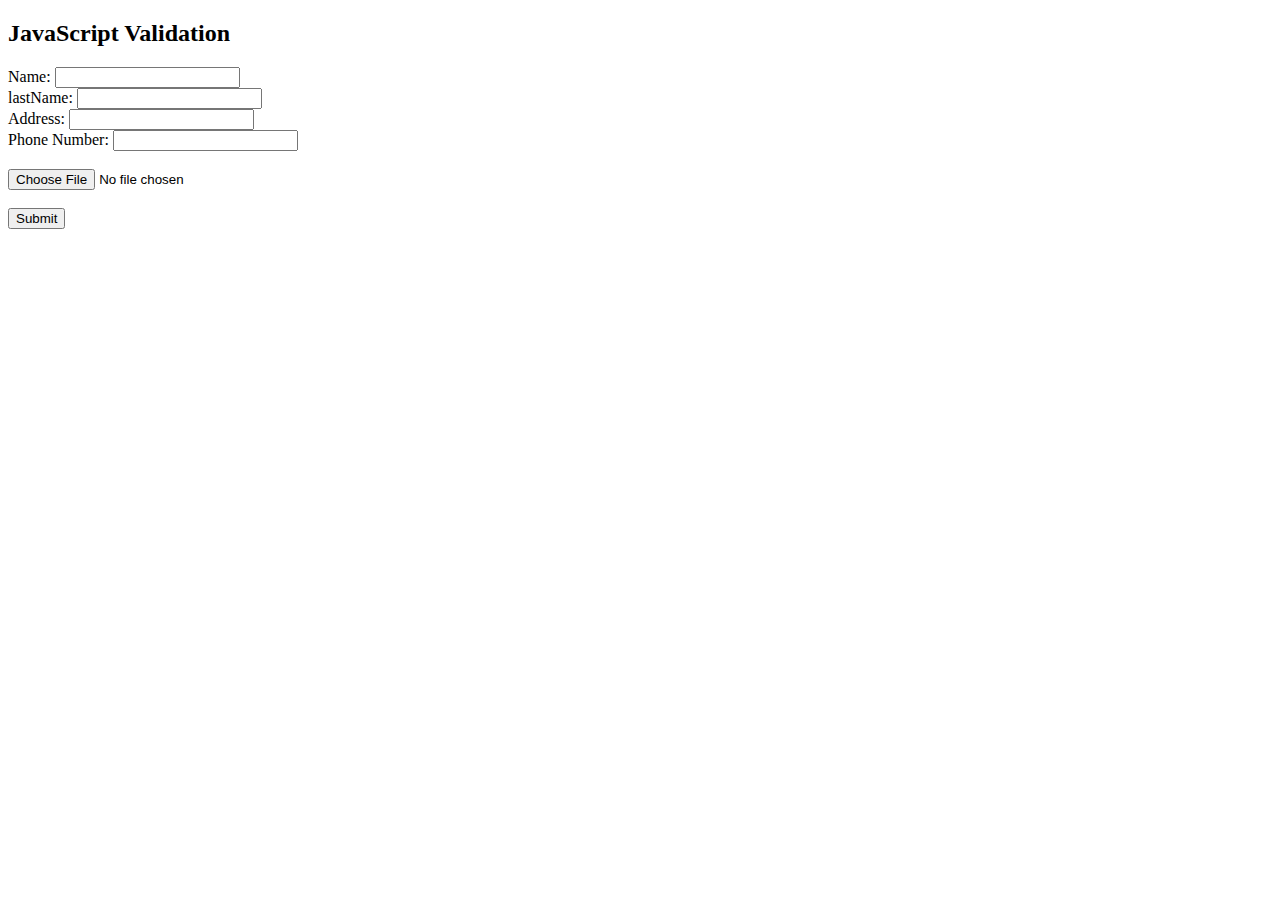
<file: index2.html>
<!DOCTYPE html>
<html>
<head>

</head>
<body>

<h2>JavaScript Validation</h2>
<form>

  Name: <input type="text" name="fname">
</br>
 lastName: <input type="text" name="lname">
 <br>
 Address: <input type="Address" name="Address">
 <br>
 Phone Number: <input type="Number" name="Number">
 <br>
 
  <br>
  <input type="file" id="img" name="img" accept="image/*">
  <br>
  <br>
  <input type="submit" value="Submit">
</form>

</body>
</html>
</file>
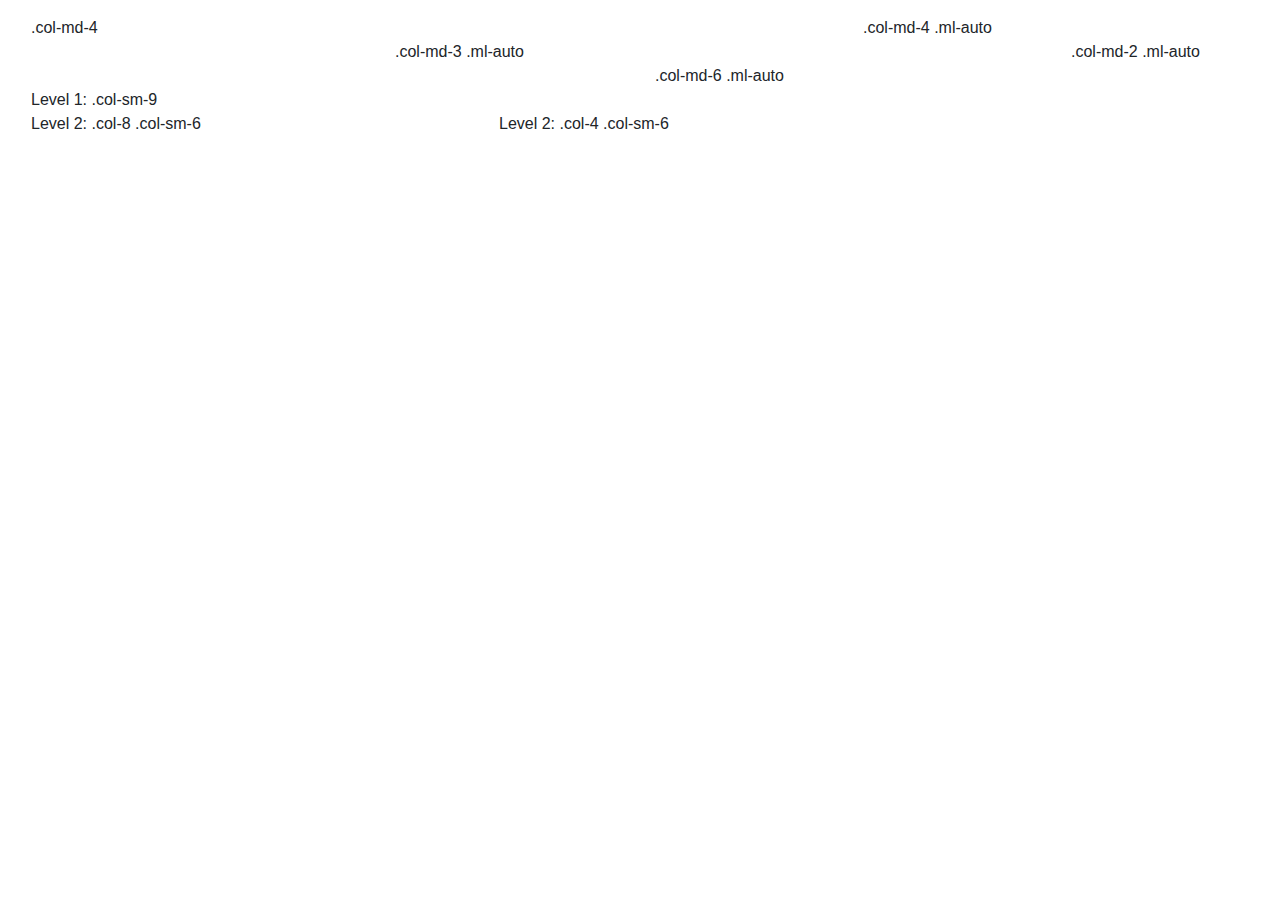
<file: practice.html>
<!DOCTYPE html>
<html lang="en">

<head>
    <meta charset="UTF-8">
    <meta name="viewport" content="width=device-width,initial-scale=1.0">
    <title>Car Dealerships</title>
    <link rel="stylesheet" href="./CSS/bootstrap.css">
    <script src="./Javascript/jquery.js"></script>
    <script src="./Javascript/poper.js"></script>
    <script src="./Javascript/bootstrap.js"></script>
    <script src="./Javascript/script.js"></script>
    <link rel="stylesheet" href="./CSS/Style.css">
    
    <link rel="stylesheet" href="https://cdnjs.cloudflare.com/ajax/libs/font-awesome/6.4.0/css/all.min.css">



</head>


<div class="modal-body">
    <div class="container-fluid">
      <div class="row">
        <div class="col-md-4">.col-md-4</div>
        <div class="col-md-4 ml-auto">.col-md-4 .ml-auto</div>
      </div>
      <div class="row">
        <div class="col-md-3 ml-auto">.col-md-3 .ml-auto</div>
        <div class="col-md-2 ml-auto">.col-md-2 .ml-auto</div>
      </div>
      <div class="row">
        <div class="col-md-6 ml-auto">.col-md-6 .ml-auto</div>
      </div>
      <div class="row">
        <div class="col-sm-9">
          Level 1: .col-sm-9
          <div class="row">
            <div class="col-8 col-sm-6">
              Level 2: .col-8 .col-sm-6
            </div>
            <div class="col-4 col-sm-6">
              Level 2: .col-4 .col-sm-6
            </div>
          </div>
        </div>
      </div>
    </div>
  </div>
</file>
<file: CSS/Style.css>
* {
    margin: 0;
    padding: 0;
}

h2{
    font-weight: 600;
}




.container-mid {
    max-width: 1250px;
    width: 100%;
    margin: 0 auto;
    padding: 0 15px;
}

.site-header {
    border-bottom: 1px solid #ddd;
    background: white;
    position: relative;
}
.nav-link.drop-items {
    line-height: 50px;
  }

.site-header .navbar-brand img {
    max-width: 170px;
    width: 100%;
}

.site-header ul li a {
    color: rgba(0, 0, 0, 0.582);
    font-size: 15px;
    padding: 0;
    margin: 0;
}

.navbar {
    padding: 0;
}


.site-header .collapse ul li a {
    color: #7a7171;
    font-weight: 550;
}


.site-header .navbar-toggler {
    width: 20px;
    height: 20px;
    position: relative;
    transition: .5s ease-in-out;
}

.site-header .navbar-toggler,
.site-header .navbar-toggler:focus,
.site-header .navbar-toggler:active,
.site-header .navbar-toggler-icon:focus {
    outline: none;
    box-shadow: none;
    border: 0;
}

.site-header .navbar-toggler span {
    margin: 0;
    padding: 0;
}
.site-header .navbar-nav {
   border-top: 1px solid #ddd;
} 
 .nav-link.active.drop-item {
    line-height: 50px;
}  
 .site-header .nav-item.drop-menu {
    border-bottom: 1px solid #ddd;
  }

  .site-header .toggler-icon {
    display: block;
    position: absolute;
    height: 3px;
    width: 100%;
    background: #1b09e0;
    border-radius: 1px;
    opacity: 1;
    left: 0;
    transform: rotate(0deg);
    transition: .13s ease-in-out;
}
.drop-items::after{
    
        content: "";
        display: block;
        width: 0%;
        height: 2px;
        background-color: blue;
        transition: width .3s;
    
}

.middle-bar {
    margin-top: 0px;
}


.site-header .navbar-toggler .top-bar {
    margin-top: 0px;
    transform: rotate(135deg);
}

.site-header .navbar-toggler .middle-bar {
    opacity: 0;
    filter: alpha(opacity=0);
}

.site-header .navbar-toggler .bottom-bar {
    margin-top: 0px;
    transform: rotate(-135deg);
}


.site-header .navbar-toggler.collapsed .top-bar {
    margin-top: -13px;
    transform: rotate(0deg);
}

.site-header .navbar-toggler.collapsed .middle-bar {
    opacity: 1;
    filter: alpha(opacity=100);
}

.site-header .navbar-toggler.collapsed .bottom-bar {
    margin-top: 13px;
    transform: rotate(0deg);
}


.location img {
    width: 100%;
    max-width: 15px;
    cursor: pointer;
    margin-left: 20px;

}

.location-section span {
    font-size: 14px;
    font-weight: 502;
    color: #4A4F54;
    cursor: pointer;
}

.site-header .drop-items:hover {
    color: blue;

}

.site-header .drop-items::after {
    content: "";
    display: block;
    width: 0%;
    height: 2px;
    background-color: blue;
    transition: width .3s;
}

.site-header .drop-items:hover::after {
    width: 100%;
    transition: width .3s;
}

.site-header .navbar-nav li a.active {
    border-bottom: 2px solid;
    width: 100%;
    color: blue;
}

.site-header .active {
    color: blue;
}

.site-header .nav-link.active.drop-item {
    color: blue;
    line-height: 50px;
}

.site-header .nav-wishlist-btn {

    background: transparent;
    border: none;
    padding: 10px;

}

.site-header .nav-wishlist-btn:hover {

    background: transparent;
    border: none;
    color: blue;
}


/* section 1 css */

.home-Bannar-section {
    position: relative;
    z-index: 1;
    padding: 20px 0px 20px 0px;
}

.home-bannar-text {
    padding: 100px 0px 0px 0px;
}

.home-Bannar-section::before {
    position: absolute;
    content: "";
    top: 0;
    left: 0;
    width: 100%;
    height: 100%;
    background-image: url("../Image/car-dealerships-location.webp");
    display: block;
    z-index: -1;
    opacity: 0.1;
}

.home-bannar-btn {
    width: 100%;
    max-width: 500px;

}

.home-Bannar-section .home-bannar-text h1 {

    font-size: 44px;
    font-weight: 700;
    color: #4A4F54;

}

.home-Bannar-section .home-bannar-btn a.home-bannar-button{
margin-top: 25px;
display: block;
max-width: 100%;
}

.home-Bannar-section .home-bannar-btn a.home-bannar-button-active{
margin-top: 25px;
display: block;
max-width: 100%;
}


.home-Banner-section .home-banner-btn a.home-bannar-button-active {
    border: 1px solid #4A4F54;
    background-color: #fff;
    color: #4A4F54;
}

a.home-bannar-button {
    font-size: 14px;
    padding: 10px;
    width: 100%;
    background-color: rgb(1, 87, 192);
    border: 1px solid rgb(1, 87, 192);
    text-transform: capitalize;
    text-align: center;
    position: relative;
    border-radius: 5px;
    transition: all .5s;
    color: white;
    text-decoration: none;
    cursor: pointer;
}

.home-Bannar-section a.home-bannar-button-active {
    font-size: 15px;
    padding: 10px;
    width: 100%;
    background-color: white;
    text-transform: capitalize;
    text-align: center;
    position: relative;
    border-radius: 5px;
    transition: all .5s;
    color: rgba(15, 15, 15, 0.725);
    border: 1px solid rgb(6, 6, 6);
    text-decoration: none;
    cursor: pointer;

}

.home-Bannar-section a.home-bannar-button-active:hover {
    background-color: rgb(1, 87, 192);
    color: white;
    border: 1px solid rgb(1, 87, 192);
}


.bannar-image {
    max-width: 600px;
    width: 100%;
    position: relative;
    z-index: 1;
}

/* section 2 css */


.research-section {
    position: relative;
    padding-top: 40px;
}

.car-research {
    background-color: #f4f8fa;
    position: relative;
    z-index: 1;
    padding: 40px;
    margin: 15px 0;
    display: flex;
    align-items: center;
    justify-content: space-between;
    transition: all .5s;
}

.research-heading {
    position: relative;
    max-width: 450px;
    width: 100%;
}

.research-heading h2 {
    color: rgb(81, 87, 93);
    font-size: 25px;
    font-weight: 700;
}

.research-heading p {
    margin: 15px 0 23px;
    font-size: 17px;
    color: rgb(81, 87, 93);
}


.research-button {
    font-size: 15px;
    padding: 10px;
    max-width: 185px;
    width: 100%;
    background-color: rgb(1, 87, 192);
    color: white;
    text-transform: capitalize;
    text-align: center;
    position: relative;
    border-radius: 5px;
    border: 1px solid rgb(1, 87, 192);
}


.research-icon img {
    max-width: 90px;
    width: 100%;
}




/* section 3  */
.affordable-car {
    padding: 50px 0 60px;
    position: relative;
}

.car-prize::after {
    content: "";
    position: absolute;
    left: 0;
    right: 0;
    bottom: 0;
    margin: 0 auto;
    width: 0px;
    height: 2px;
    background-color: rgb(1, 87, 192);

}

.car-prize:hover::after {
    width: 100%;
    transition: width .3s;
}

.affordable{
    font-size: 28px;
    position: relative;
    text-transform: capitalize;
    z-index: 1;
    color: rgb(81, 87, 93);
    text-align: center;
    margin-bottom: 20px;
}

.affordable .car-heading {
    color: rgb(1, 87, 192);

}

a.car-prize {
    text-align: center;
    margin-top: 20px;
    z-index: 1;
    text-decoration: none;
    display: block;
    color: rgb(81, 87, 93);
    position: relative;
    color: white;
    position: relative;
    transition: transform 2s;
    border: 1px solid rgb(255, 255, 255);
}

a.car-prize span {
    color: rgb(1, 87, 192);
    font-size: 15px;
    text-transform: capitalize;
    font-weight: 600;
    display: block;
    text-align: center;
    text-decoration: none;
    outline: none;
    padding: 13px;
    border-radius: 10px;
}

.car-prize:hover {
    z-index: 1;
    filter: drop-shadow(30px 20px 30px 20px #3d3b3b);
    border-radius: 10px;
}
.car-prize:hover img{
    transform: translate(0) scale(1.1);
transition: all 0.5s;
}



/* sectopn 4  */

.popular-car-section {
    padding: 50px 0 65px;
    position: relative;
    background-color: rgb(244, 248, 250);
}
.popular-modal{
    font-size: 28px;
    position: relative;
    text-transform: capitalize;
    z-index: 1;
    color: rgb(81, 87, 93);
    font-weight: 600;
    text-align: center;
    margin-bottom: 20px;
}
.popular-modal .car-heading{
    color: rgb(1, 87, 192);
}

a.popular-car {
    display: block;
    width: 100%;
    position: relative;
    margin-top: 20px;
    border-radius: 4px;
    padding: 10px;
    box-shadow: 8px 6px 15px 3px rgba(112, 121, 138, 0.1);
    border: 1px solid rgb(255, 255, 255);
    background-color: rgb(255, 255, 255);
    color: rgb(81, 87, 93);
    font-size: 15px;
    text-transform: capitalize;
    z-index: 1;
    text-decoration: none;
}

.popular-car:hover {
    border: 1px solid rgb(1, 87, 192);
    filter: drop-shadow(5px 5px 10px #555);
}

.dealer-heading .car-heading {
    color: rgb(1, 87, 192);

}


a.popular-car::after {
    content: "\f061";
    font-family: "fontawesome";
    position: absolute;
    right: 7px;
    top: 12px;
    display: block;
    z-index: -1;
    color: black;
}


/* section 5  */
.dealer-section {
  padding:40px 0px 60px 0px;
}
.dealer-heading{
    font-size: 28px;
    position: relative;
    text-transform: capitalize;
    z-index: 1;
    color: rgb(81, 87, 93);
    font-weight: 600;
    text-align: center;
    margin-bottom: 35px;
}

.car-category {
    text-align: center;
}

.car-category ul.nav-tabs {
    display: inline-block;
    text-align: center;
    margin-bottom: 30px;
    padding: 5px;
    background-color: rgb(252, 252, 252);
    border: 1px solid rgb(1, 87, 192);
    border-radius: 5px;
}

.car-category li.nav-item {

    display: inline-block;
}

.car-category ul.nav-tabs li.nav-item a.active {
    background: rgb(1, 87, 192);
    color: rgb(252, 252, 252);

}

.car-category ul.nav-tabs li.nav-item a {
    background-color: #f9f9f9;
    border: 0px solid #f9f9f9;
    color: rgb(1, 87, 192);
    font-size: 14px;
    text-align: center;
    text-transform: capitalize;
    border-radius: 4px;
    min-width: 100px;
    width: 100%;
    display: block;
    transition: all 0.5s;
}

.car-category ul.nav-tabs li.nav-item a:hover {
    background-color: rgb(1, 87, 192);
    color: #f9f9f9;
}




.dealer-section a.car-content {
    border: 1px solid #eee;
    position: relative;
    box-shadow: 0 0 50px #eee;
    border-radius: 5px;
    padding: 15px;
    margin-top: 20px;
    transition: all 0.5s;
    display: flex;
    align-items: center;
    justify-content: space-between;
    outline: none;
    text-decoration: none;
}

.dealer-section .car-content span {
    margin-bottom: 0;
    color: rgb(79, 83, 91);
    font-size: 17px;
    font-weight: 600;
    text-transform: capitalize;
    transition: all 0.5s;
}

.dealer-section .car-content:hover span {
    color: rgb(1, 87, 192);

}

.tab-content>.tab-plane {
    display: none;
}

.tab-content>.active {
    display: block;
}
/* 
.car-fuel .car-fuel-box {
    border: 1px solid #eee;
    position: relative;
    box-shadow: 0 0 20px #eee;
    border-radius: 5px;
    padding: 15px;
    margin-top: 20px;
    transition: all 0.5s;
    display: flex;
    align-items: center;
    justify-content: space-between;
}

.car-fuel .car-fuel-box span {
    margin-bottom: 0;
    color: rgb(79, 83, 91);
    font-size: 17px;
    font-weight: 600;
    text-transform: capitalize;
    transition: all 0.5s;
} */


.dealer-section a.car-content-budget {
    border: 1px solid #eee;
    position: relative;
    box-shadow: 0 0 50px #eee;
    border-radius: 5px;
    padding: 15px;
    margin-top: 20px;
    transition: all 0.5s;
    display: flex;
    align-items: center;
    justify-content: space-between;
    outline: none;
    text-decoration: none;
}

.dealer-section .car-content-budget span {
    margin-bottom: 0;
    color: rgb(79, 83, 91);
    font-size: 17px;
    font-weight: 600;
    text-transform: capitalize;
    transition: all 0.5s;
}

.dealer-section .car-content-budget:hover span {
    color: rgb(1, 87, 192);

}

.car-content-budget::after {

    content: '';
    position: absolute;
    right: 12px;
    top: 14px;
    width: 50px;
    height: 27px;
    background-image: url(../Image/car-price.webp);
    display: block;
    z-index: -1;
}



/* section 6*/

.dealership-section {
    padding-bottom:80px;
}

.clain-dealership::after{
z-index: -2;
bottom: -15px;
box-shadow: 0 0 10px rgba(0, 0, 0, 0.0509803922);
background-image: linear-gradient(45deg, #f1f1f1, #f1f1f1);
}

.clain-dealership::before, .clain-dealership::after {
    content: " ";
    position: absolute;
    top: 0;
    left: 0;
    right: 0;
    display: block;
    border-radius: 10px;
    border-top-left-radius: 10px;
    border-bottom-right-radius: 10px;
    border-top-left-radius: 0;
    border-bottom-right-radius: 0;
}

.clain-dealership {
    position: relative;
    z-index: 0;
    padding: 15px 0;
    max-width: 1024px;
    width: 100%;
    margin: 0 auto;
    display: flex;
    justify-content: flex-start;
    align-items: center;
    z-index: 1;
}

.clain-dealership::before {
    content: " ";
    position: absolute;
    top: 0;
    left: 0;
    right: 0;
    display: block;
    bottom: 0;
    background: transparent linear-gradient(90deg, #0069bf 0%, #09517e 100%);
    z-index: -1;
}
.clain-dealership::before {
    bottom: 0;
    background: transparent linear-gradient(90deg, #0069bf 0%, #09517e 100%);
    z-index: -1;
}

.clain-dealership-image {
    width: 100px;
    position: relative;
}

.clain-dealership-image .clain-dealership-images-box {
    display: inline-block;
    height: 100px;
    max-width: 100px;
    width: 106%;
    background-color: white;
    text-align: center;
    margin: auto;
    border-radius: 50%;
    box-shadow: 0 0 10px #ccc, inset 0 0 10px #ccc;
    border: 10px double #f9f9f9;
    left: 8px;
    top: -50px;
    position: absolute;
}

.clain-dealership-heading {
    display: flex;
    align-items: center;
    justify-content: space-between;
    padding: 0 30px;
    width: 100%;
}

.clain-dealership-heading h2 {
    color: white;
    font-size: 22px;
    font-weight: 700;
}

.clain-dealership-images-box img {
    width: 52%;
    padding-top: 19px;
}

.clain-dealership-heading p {
    color: white;
    margin-bottom: 0;
}

a.dealership-button {
    font-size: 15px;
    padding: 10px;
    max-width: 185px;
    width: 100%;
    background-color: white;
    color: rgb(1, 87, 192);
    border: 1px solid white;
    text-transform: capitalize;
    text-align: center;
    border-radius: 5px;
    text-decoration: none;

}

/* section 7  */


.popular-new-car {
    background-color: #f4f8fa;
    padding: 50px 0px 50px;
}

.popular-heading{
    font-size: 28px;
    position: relative;
    text-transform: capitalize;
    z-index: 1;
    color: rgb(81, 87, 93);
    font-weight: 600;
    text-align: center;
    margin-bottom: 20px;
}


/* section 8  */
.dealer-car-section{
    padding: 60px 0px 0px;;
}

a.search-Wrapper {
    background-color: rgb(255, 255, 255);
    color: rgb(67, 78, 95);
    border-radius: 5px;
    box-shadow: 0px 5px 8px -4px rgba(0, 0, 0, 0.2);
    border: 1px solid rgba(0, 0, 0, 0.1);
    padding: 10px 1px;
    position: relative;
    text-transform: capitalize;
    text-align: center;
    transition: all 0.5s;
    font-size: 14px;
    z-index: 1;
    display: block;
    text-decoration: none;

}

.search-Wrapper:hover {
    border: 1px solid rgb(1, 87, 192);
}

.car-deals {
    padding-bottom: 40px;
}



/* section 9 */

.blog-section {
    background-color: #f4f8fa;
    padding: 60px 0px 60px 0px;
}

.blog-heading{
    font-size: 28px;
    position: relative;
    text-transform: capitalize;
    z-index: 1;
    color: rgb(81, 87, 93);
    font-weight: 600;
    text-align: center;
    margin-bottom: 10px;
}
.car-heading{
    color: rgb(1, 87, 192);
}

.blog-wrapper {
    position: relative;
    overflow: hidden;
    transition: all 0.5s;
}

.blog-img a img {
    max-height: 100%;
    height: 100%;
    width: 100%;
    max-width: 100%;
    left: 0;
    right: 0;
    top: 0;
    bottom: 0;
    display: block;
    margin: auto !important;
    /* padding: 20px 0 0; */
    position: relative;
    transition: transform 1s;
}

.blog-content {
    padding: 20px 0 0;
    position: relative;

}

.blog-title a {
    font-size: 18px;
    line-height: 1.25;
    display: block;
    color: hsl(210, 6.3%, 31%);
    font-weight: 600;
}

.blog-title {
    line-height: 1;
    min-height: 45px;
}

.blog-img a:hover img {

    transform: scale(1.1);

}

.blog-title a {
    text-decoration: none;

}

.blog-title a:hover {
    color: #0069bf;

}

.blog-button {
    padding-top: 30px;
}

.blog-section-button {
    font-size: 15px;
    padding: 10px;
    width: 100%;
    max-width: 400px;
    background-color: rgb(1, 87, 192);
    border: 1px solid rgb(1, 87, 192);
    text-transform: capitalize;
    text-align: center;
    position: relative;
    border-radius: 5px;
    transition: all .5s;
    color: white;
}

a.button-blog {
    font-size: 15px;
    display: inline-block;
    padding: 10px;
    max-width: 185px;
    width: 100%;
    background-color: rgb(1, 87, 192);
    color: white;
    border: 1px solid rgb(1, 87, 192);
    text-transform: capitalize;
    text-align: center;
    position: relative;
    border-radius: 5px;
    transition: all 0.5s;
    text-decoration: none;
}

/* footer 10 */

.single-footer-widget p {
    font-size: 15px;
    color: white;
}

.footer_area {

    background-color: rgb(1, 87, 192);
    width: 100%;
    padding: 50px 0px 50px 0px;
}

.widget-title {
    border-bottom: 2px solid white;
    padding-bottom: 13px;
}

.widget-title {
    color: white;
    font-size: 18px;
    font-weight: 700;
}


.single-footer-widget .widget-title {
    margin-bottom: 15px;
}

.single-footer-widget .footer_menu li a {
    color: #fdfdff;
    margin-bottom: 10px;
    font-size: 15px;
    display: block;
}

nav ul li {
    list-style: none;
}

.copywrite-content p {

    color: rgb(76, 83, 99);
    transition: all 0.5s;
    font-size: 15px;
    margin-bottom: 0;
}


.copywrite-section {
    padding: 20px 30px 20px 30px;
}

/* media query  */

@media screen and (max-width:992px) {

    .site-header .navbar-brand img {
        max-width: 130px;
        width: 100%;
        padding: 10px 0px 10px 0px;
    }
}

@media screen and (max-width:400px) {

    .active .site-header .navbar-brand img {
        max-width: 100px;
        width: 100%;
    }

    .site-header .navbar-brand img {
        max-width: 121px;
        width: 100%;
        padding: 10px 0px 10px 0px;
    }
}

.location img {
    width: 100%;
    max-width: 17px;
    cursor: pointer;
    margin-left: 10px;
    padding-top: -7px;

}

@media screen and (max-width:1200px) {
    
    .home-bannar-text{
        padding-top: 70px;
    }

}

@media screen and (max-width:992px) {


    .home-Bannar-section .home-bannar-text h1 {

        font-size: 38px;
        font-weight: 700;
        color: rgba(0, 0, 0, 0.704);
        padding-top: 5px;
    }

    .bannar-image {
        max-width: 600px;
        width: 100%;
        position: relative;
        z-index: 1;
    }

}

@media screen and (max-width:768px) {

    .home-Bannar-section .home-bannar-text h1 {

        font-size: 35px;
    }

    .bannar-image {
        max-width: 600px;
        width: 100%;
        position: relative;
        z-index: 1;

    }

    .Home-bannar-button {
       
        margin-bottom: 20px;
}

.home-bannar-text{
    padding-top: 1px;
}


}


@media screen and (max-width:767px) {
    .home-Bannar-section .home-bannar-text h1 {

        font-size: 20px;
    }

    .bannar-image {
        max-width: 600px;
        width: 100%;
        position: relative;
        z-index: 1;
        display: none;

    }

    .Home-bannar-button-active {
        margin-top: 20px;
        width: 100%;
    }

   .home-bannar-btn {
        width: 100%;
        max-width: 700px;

    }

}


@media screen and (max-width:576px) {

    .home-Bannar-section .home-bannar-text h1 {

        font-size: 18px;
        font-weight: 700;
        color: rgba(0, 0, 0, 0.704);
    }

}

@media screen and (max-width: 767px) {
    .car-research {
        flex-direction: column-reverse;
        padding: 20px;
        align-items: flex-start;
    }

    .research-icon {
        padding-bottom: 20px;
    }

    .research-heading h2 {
        color: rgb(71, 80, 92);
        font-size: 20px;
        font-weight: 700;
    }
}

@media (max-width: 767px){
.clain-dealership::after {
  bottom: 0;
}
.clain-dealership {
    text-align: center;
  }
  .clain-dealership {
    display: block;
   padding:  20px 20px 30px 20px;
    text-align: center;
  }
}

@media screen and (max-width:992px) {

    .car-prize .car-image {
        max-width: 100px;
        width: 100%;
    }

    a.car-prize h3 {
        color: rgb(1, 87, 192);
        font-size: 15px;
        text-transform: capitalize;
        font-weight: 600;
        display: block;
        text-align: center;
        text-decoration: none;
    }

}

@media screen and (max-width:767px) {


    .car-prize img {
        display: none;
    }

    .car-prize {
        border: 1px solid rgb(242, 240, 237);
        background-color: #f9f9f9;
    
    }

    .affordable-car h2 {
        font-size: 20px;
        position: relative;
        text-transform: capitalize;
        z-index: 1;
        color: rgb(74, 81, 94);
        font-weight: 700;
    }

    .car-prize:hover span {
        transform: none;
        cursor: pointer;
        background-color: rgb(255, 255, 255);
        color: rgba(26, 25, 25, 0.712);
        font-weight: 700;

    }
}

@media screen and (max-width:335px) {

    .affordable h2 {
        font-size: 20px;
        position: relative;
        text-transform: capitalize;
        z-index: 1;
        color: rgb(74, 81, 94);
        font-weight: 600;
    }
    .popular-modal h2 {
       font-size: 25px;
    }
    .dealer-heading h2{
        font-size: 20px;
    }
    .popular-heading h2 {
        font-size: 20px;
    }
    .blog-heading h2{
        font-size: 20px;
    }
}


@media screen and (max-width:767px) {

    
    .single-footer-widget h6{

        margin-top: 20px;
    } 
}

@media screen and (max-width:767px) {

    .car-content img {
        display: none;
    }
}

@media screen and (max-width: 350px) {

    .car-category ul.nav-tabs li.nav-item a {
        border: 0px solid #f9f9f9;
        color: rgb(1, 87, 192);
        font-size: 14px;
        text-align: center;
        text-transform: capitalize;
        border-radius: 4px;
        min-width: 85px;
        width: 100%;
        display: block;
        transition: all 0.5s;
    }
}


@media screen and (max-width:767px) {
    .clain-dealership .clain-dealership-heading {
        display: block;
        padding: 0;

    }

    .clain-dealership {
        text-align: center;
    }

    .heading {
        padding-bottom: 30px;
    }

    .heading h2 {
        font-size: 18px;
        font-weight: 600;
        text-align: center !important;
    }

    .clain-dealership-image .clain-dealership-images-box {
        display: none;
    }

    .clain-dealership-image {
        width: 100px;
        max-width: 13px;

    }
}

@media screen and (max-width:576px) {
    .heading h2 {
        font-size: 21px;
        font-weight: 600;
    }

    .clain-dealership-image {
        width: 100px;
        max-width: 5px;
    }
}

@media screen and (max-width:576px) {

    .footer_menu {
        text-align: left !important;
    }
}


@media screen and (min-width:992px) {
   .site-header .navbar-nav{
        border-top: none;
        margin-top: 0px;
    }
    .site-header .nav-item.drop-menu {
        border-bottom: none;
      }
      .nav-link.drop-items {
        line-height: 75px;
      }
      .site-header .nav-link.active.drop-item {
        line-height: 75px;
    }
    .site-header .nav-wishlist-btn {
        padding: 10px;
    
}

}

@media screen and (max-width:991px) {
    .site-header .navbar-collapse.show{
    left: -15px;
background: white;
width: 109%;
    }
  .site-header .navbar-collapse {
    position: absolute;
    top: 52px;
    left: -110%;
    width: 100%;
    text-align: center;
    z-index: 10;
    transition: all 0.5s;
    display: block;
    height: calc(100vh - 40px);
    }

    /* .overflow{
          overflow: hidden;
    } */
}


@media screen and (max-width:400px) {
    
    .site-header .navbar-collapse {
        position: absolute;
        top: 50px;
        left: -110%;
        width: 100%;
        text-align: center;
        z-index: 10;
        transition: all 0.5s;
        display: block;
        height: calc(100vh - 40px);
        }

}
/* popup css */

.popup {

    width: 100%;
    max-width: 1000px;
    height: 80%;
    position: absolute;
    top: 0;
    display: none;
    justify-content: center;
    text-align: center;
    left: 100%;
    right: 100%;
    top: 100%;
    transform: translate(-100%, -100%);
    z-index: 1;
}

.popup-content {
    height: 277px;
    width: 50%;
    background-color: #fdfcfc;
    padding: 20px;
    border-radius: 5px;
    position: relative;

}

.popup h2 {
    color: rgba(39, 36, 36, 0.79);
    border-bottom: 2px solid rgb(39, 38, 38); 
    text-align: left;
    font-size: 20px;
    padding: 10px;
}

.popup p {
    color: rgb(33, 29, 29);
    padding: 20px;
    text-align: left;
    justify-content: center;
}

input {
    margin: 20px auto;
    display: block;
    width: 100%;
    padding: 8px;
    border: 1px solid rgb(155, 149, 149);

}

.popup-content span {
    position: absolute;
    right: 0;
    width: 30px;
    height: 30px;
    top: 0;
    cursor: pointer;
}
</file>
